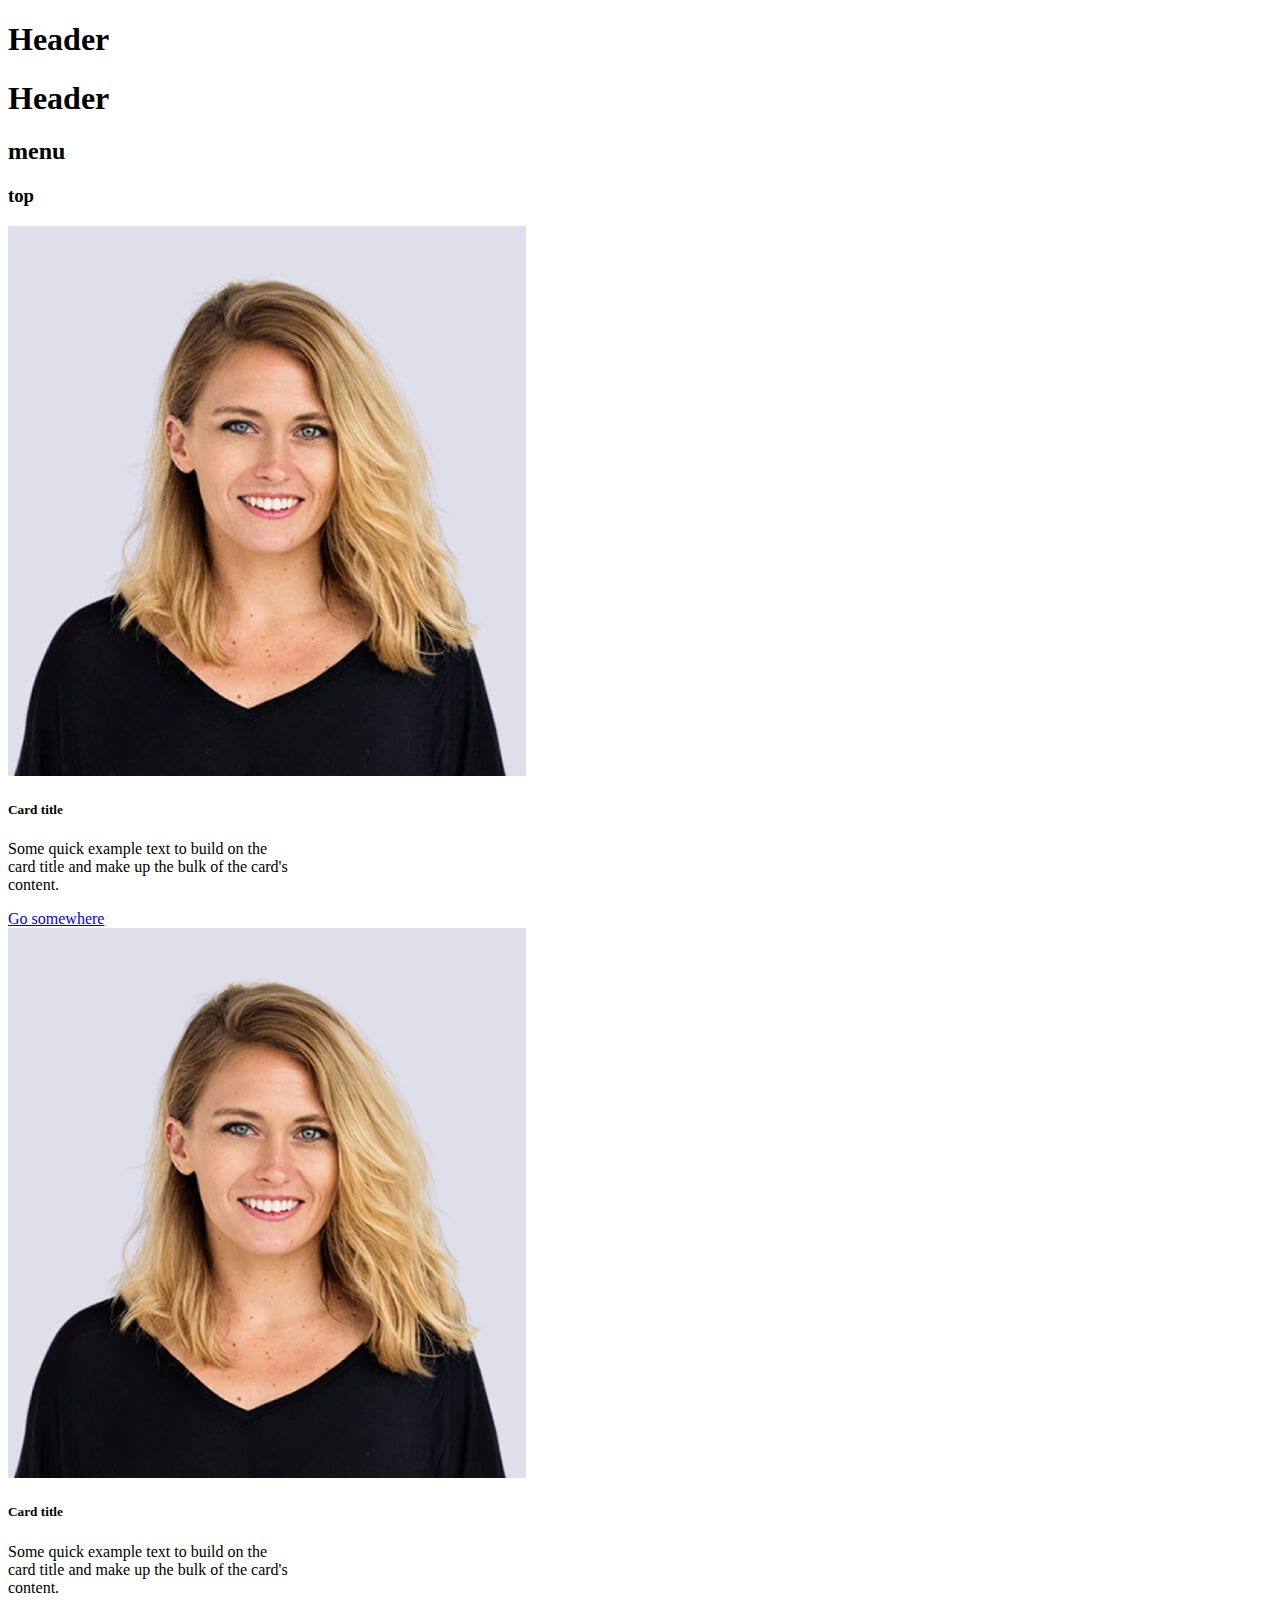
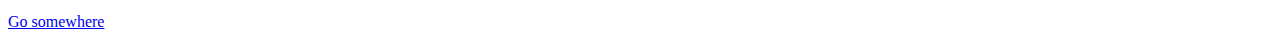
<file: index.html>
<!DOCTYPE html>
<html lang="en">

<head>
    <meta charset="UTF-8">
    <meta http-equiv="X-UA-Compatible" content="IE=edge">
    <meta name="viewport" content="width=device-width, initial-scale=1.0">
    <title>Document</title>

    <!-- Bs4 -->
    <link rel="stylesheet" href="https://cdn.jsdelivr.net/npm/bootstrap@4.6.2/dist/css/bootstrap.min.css"
        integrity="sha384-xOolHFLEh07PJGoPkLv1IbcEPTNtaed2xpHsD9ESMhqIYd0nLMwNLD69Npy4HI+N" crossorigin="anonymous">

    <!-- STYLE CSS -->
    <link rel="stylesheet" href="./css/style.css">

</head>

<body>
    <header>
        <h1 class="text-center">Header</h1>
        <h1>Header</h1>
        <h2>menu</h2>
        <h3>top</h3>
    </header>
    <section>
        <div class="card" style="width: 18rem;">
            <img src="./img/01-3.jpg" class="card-img-top" alt="...">
            <div class="card-body">
                <h5 class="card-title">Card title</h5>
                <p class="card-text">Some quick example text to build on the card title and make up the bulk of the
                    card's content.</p>
                <a href="#" class="btn btn-primary">Go somewhere</a>
            </div>
        </div>
        <div class="card" style="width: 18rem;">
            <img src="./img/01-3.jpg" class="card-img-top" alt="...">
            <div class="card-body">
                <h5 class="card-title">Card title</h5>
                <p class="card-text">Some quick example text to build on the card title and make up the bulk of the
                    card's content.</p>
                <a href="#" class="btn btn-primary">Go somewhere</a>
            </div>
        </div>
    </section>

    <section>

    </section>

    <script src="https://cdn.jsdelivr.net/npm/jquery@3.5.1/dist/jquery.slim.min.js"
        integrity="sha384-DfXdz2htPH0lsSSs5nCTpuj/zy4C+OGpamoFVy38MVBnE+IbbVYUew+OrCXaRkfj"
        crossorigin="anonymous"></script>
    <script src="https://cdn.jsdelivr.net/npm/bootstrap@4.6.2/dist/js/bootstrap.bundle.min.js"
        integrity="sha384-Fy6S3B9q64WdZWQUiU+q4/2Lc9npb8tCaSX9FK7E8HnRr0Jz8D6OP9dO5Vg3Q9ct"
        crossorigin="anonymous"></script>
</body>

</html>
<!-- git reset --hard: tro lai commit gan nhat
git reset --hard commitId tro lai commit Id
git push --force bat buoc github phai nhan
git log --oneline
git fetch trang thai ve-->
</file>
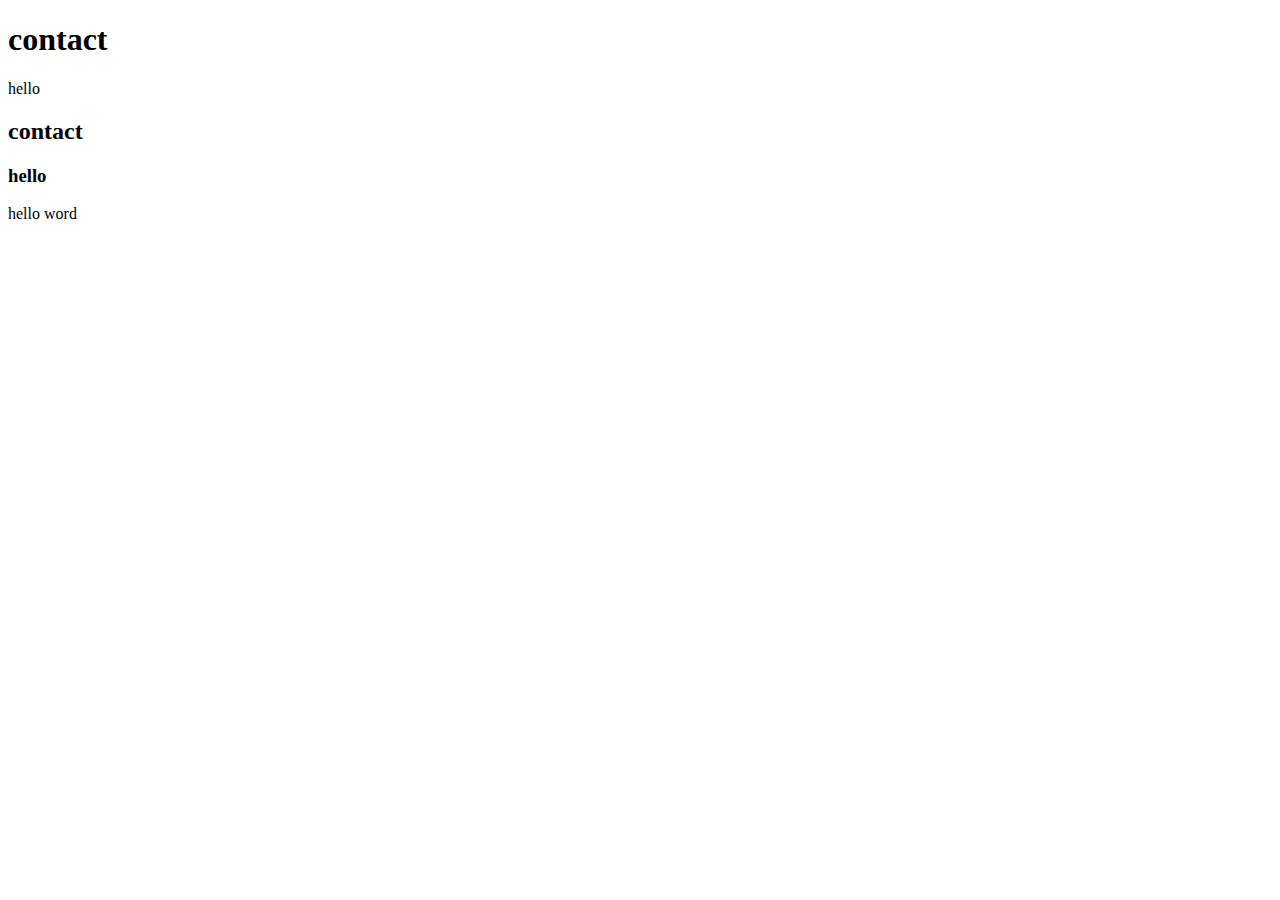
<file: contact.html>
<!DOCTYPE html>
<html lang="en">

<head>
    <meta charset="UTF-8">
    <meta http-equiv="X-UA-Compatible" content="IE=edge">
    <meta name="viewport" content="width=device-width, initial-scale=1.0">
    <title>Document</title>
</head>

<body>
    <h1>contact</h1>
    <div>
        <p>hello

        </p>
    </div>
    <h2>contact</h2>
    <h3>hello</h3>
    <div>
        <p>hello word</p>
    </div>
</body>

</html>
</file>
<file: css/style.css>
header, body {
    width: auto;
    height: auto;
}
</file>
